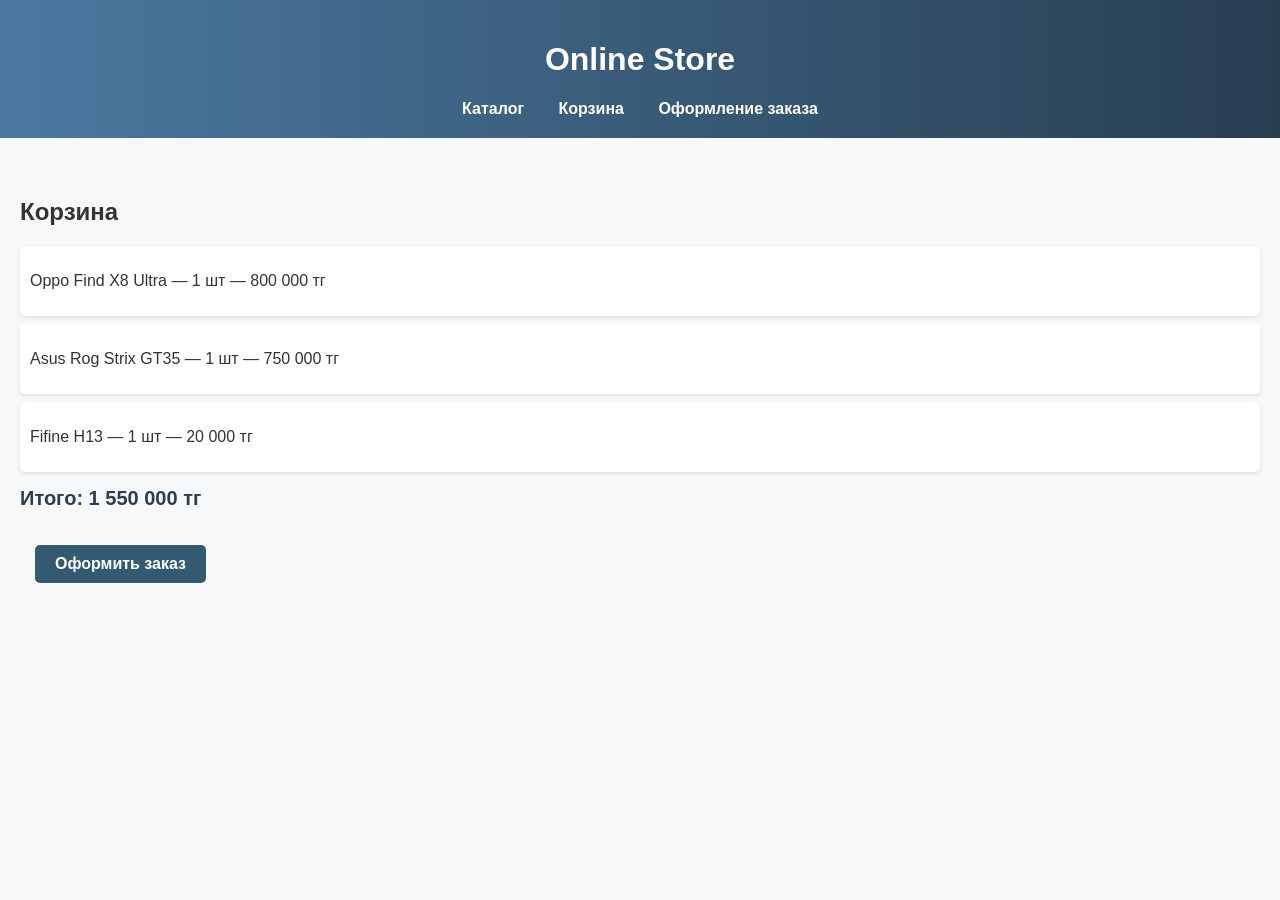
<file: cart.html>
<!DOCTYPE html>
<html lang="ru">
<head>
<meta charset="UTF-8">
<meta name="viewport" content="width=device-width, initial-scale=1.0">
<title>Корзина - Online Store</title>
<link rel="stylesheet" href="style.css">
</head>
<body>

<header>
  <h1>Online Store</h1>
  <nav>
    <a href="index.html">Каталог</a>
    <a href="cart.html">Корзина</a>
    <a href="index.html">Оформление заказа</a>
  </nav>
</header>

<section id="cart">
  <h2>Корзина</h2>
  <div class="cart-item">
    <p>Oppo Find X8 Ultra — 1 шт — 800 000 тг</p>
  </div>
  <div class="cart-item">
    <p>Asus Rog Strix GT35 — 1 шт — 750 000 тг</p>
  </div>
  <div class="cart-item">
    <p>Fifine H13 — 1 шт — 20 000 тг</p>
  </div>

  <p class="total"><strong>Итого: 1 550 000 тг</strong></p>
  <a href="index.html" class="btn">Оформить заказ</a>
</section>

</body>
</html>
</file>
<file: style.css>
body {
  font-family: 'Segoe UI', sans-serif;
  background: #f7f8fa;
  margin: 0;
  padding: 0;
  color: #333;
}

header {
  background: linear-gradient(90deg, #4b79a1, #283e51);
  color: white;
  padding: 20px;
  text-align: center;
}

nav a {
  margin: 0 15px;
  color: white;
  text-decoration: none;
  font-weight: bold;
}

section {
  padding: 40px 20px;
}

.products {
  display: flex;
  gap: 20px;
  justify-content: center;
  flex-wrap: wrap;
}

.product {
  background: white;
  border-radius: 10px;
  box-shadow: 0 3px 6px rgba(0,0,0,0.1);
  width: 260px;
  text-align: center;
  transition: 0.3s ease;
}

.product:hover {
  transform: scale(1.05);
}

.product img {
  width: 100%;
  border-top-left-radius: 10px;
  border-top-right-radius: 10px;
}

.product h3 {
  margin: 15px 0 5px;
}

.product .price {
  font-size: 18px;
  font-weight: bold;
  color: #e74c3c;
}

.btn {
  display: inline-block;
  margin: 15px;
  padding: 10px 20px;
  background: #335a70;
  color: white;
  border-radius: 5px;
  text-decoration: none;
  font-weight: bold;
}

.btn:hover {
  background: #336875;
}

.cart-item {
  background: #fff;
  padding: 10px;
  margin: 8px 0;
  border-radius: 5px;
  box-shadow: 0 2px 4px rgba(0,0,0,0.1);
}

.total {
  font-size: 20px;
  margin-top: 15px;
  color: #2c3e50;
}

form {
  max-width: 350px;
  margin: 0 auto;
}

form input, form button {
  width: 100%;
  padding: 12px;
  margin: 10px 0;
  border-radius: 6px;
  border: 1px solid #ccc;
  font-size: 16px;
}

button {
  background: #283e51;
  color: white;
  border: none;
  font-weight: bold;
  cursor: pointer;
}

button:hover {
  background: #4b79a1;
}

@media (max-width: 600px) {
  .products {
    flex-direction: column;
    align-items: center;
  }
}
</file>
